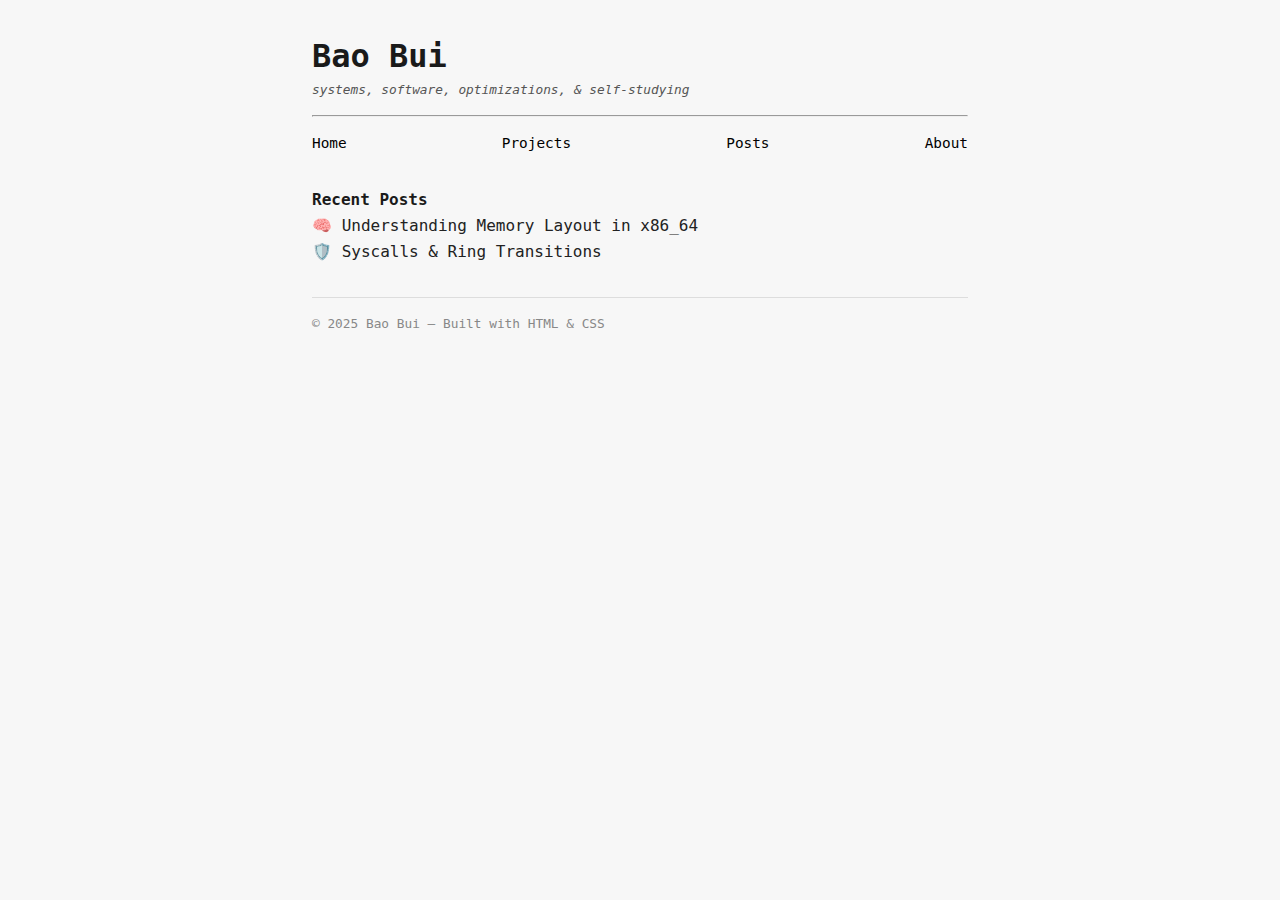
<file: index.html>
<!DOCTYPE html>
<html lang="en">
    <head>
        <meta charset="UTF-8" />
        <meta name="viewport" content="width=device-width, initial-scale=1.0" />
        <title>Bao Bui — Dev Blog</title>
        <link rel="stylesheet" href="styles.css" />
    </head>
    <body>
        <header>
            <div>
                <h1>Bao Bui</h1>
                <p class="tagline">systems, software, optimizations, & self-studying</p>
            </div>
            <hr />
            <nav>
                <a href="/">Home</a>
                <a href="/projects.html">Projects</a>
                <a href="/posts.html">Posts</a>
                <a href="/about.html">About</a>
            </nav>
        </header>

        <main>
            <section>
                <h2>Recent Posts</h2>
                <ul class="post-list">
                    <li>
                        <a href="/posts/os-memory-layout.html">
                            🧠 Understanding Memory Layout in x86_64
                        </a>
                    </li>
                    <li>
                        <a href="/posts/syscalls-and-privilege.html">
                            🛡️ Syscalls & Ring Transitions
                        </a>
                    </li>
                </ul>
            </section>
        </main>

        <footer>
            <p>© 2025 Bao Bui — Built with HTML & CSS</p>
        </footer>
    </body>
</html>
</file>
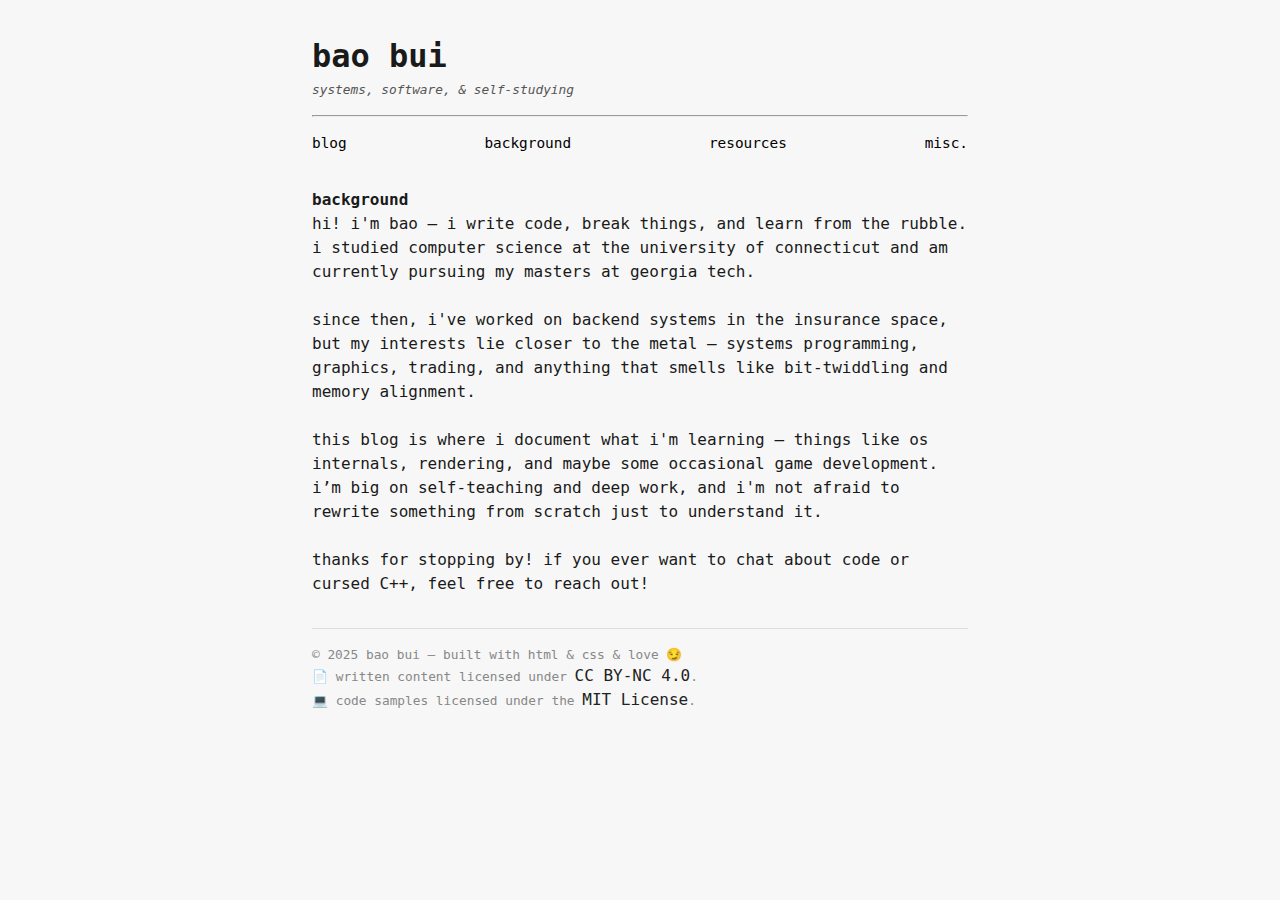
<file: pages/background.html>
<!DOCTYPE html>
<html lang="en">
<head>
    <meta charset="UTF-8" />
    <meta name="viewport" content="width=device-width, initial-scale=1.0" />
    <title>background — bao bui</title>
    <link rel="stylesheet" href="/styles.css" />
</head>
<body>
    <header>
        <div>
            <h1>bao bui</h1>
            <p class="tagline">systems, software, & self-studying</p>
        </div>
        <hr />
        <nav>
            <a href="/">blog</a>
            <a href="/pages/background.html">background</a>
            <a href="/pages/resources.html">resources</a>
            <a href="/pages/misc.html">misc.</a>
        </nav>
    </header>

    <main>
        <section>
            <h2>background</h2>
            <p>
                hi! i'm bao — i write code, break things, and learn from the rubble.
                i studied computer science at the university of connecticut and
                am currently pursuing my masters at georgia tech.
            </p><br>
            <p>
                since then, i've worked on backend systems in the insurance
                space, but my interests lie closer to the metal — systems
                programming, graphics, trading, and anything that smells like
                bit-twiddling and memory alignment.
            </p><br>
            <p>
                this blog is where i document what i'm learning — things like 
                os internals, rendering, and maybe some occasional game
                development. i’m big on self-teaching and deep work, and i'm not 
                afraid to rewrite something from scratch just to understand it.
            </p><br>
            <p>
                thanks for stopping by! if you ever want to chat about code 
                or cursed C++, feel free to reach out!
            </p>
        </section>
    </main>

    <footer>
        <p>
            © 2025 bao bui — built with html & css & love 😏 
            <br>
            📄 written content licensed under 
            <a href="https://creativecommons.org/licenses/by-nc/4.0/" target="_blank">CC BY-NC 4.0</a>. 
            <br>
            💻 code samples licensed under the 
            <a href="https://opensource.org/licenses/MIT" target="_blank">MIT License</a>.
        </p>
    </footer>
</body>
</html>
</file>
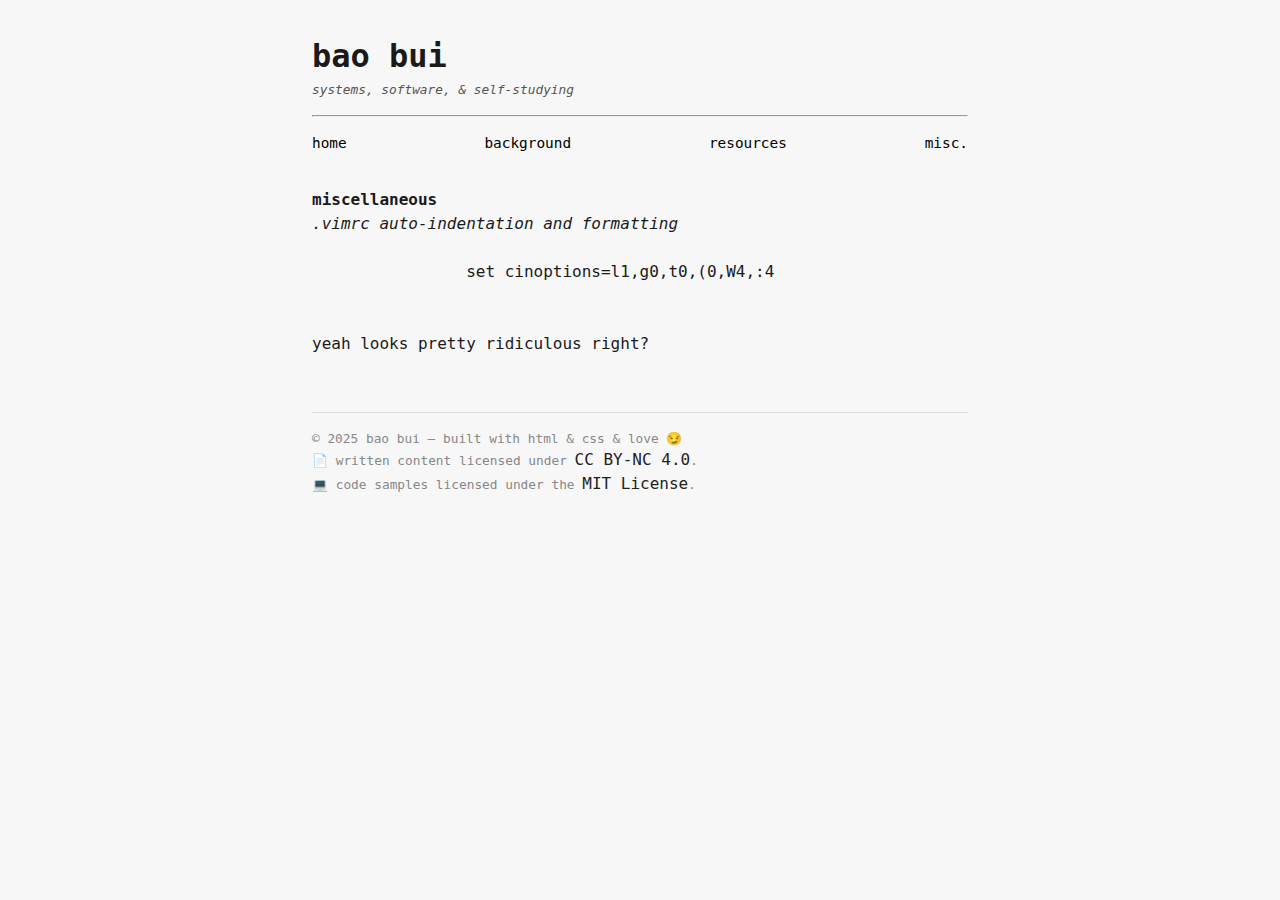
<file: pages/misc.html>
<!DOCTYPE html>
<html lang="en">
<head>
    <meta charset="UTF-8" />
    <meta name="viewport" content="width=device-width, initial-scale=1.0" />
    <title>misc — bao bui</title>
    <link rel="stylesheet" href="../styles.css" />
</head>
<body>
    <header>
        <div>
            <h1>bao bui</h1>
            <p class="tagline">systems, software, & self-studying</p>
        </div>
        <hr />
        <nav>
            <a href="/">home</a>
            <a href="/pages/background.html">background</a>
            <a href="/pages/resources.html">resources</a>
            <a href="/pages/misc.html">misc.</a>
        </nav>
    </header>

    <main>
        <h2>miscellaneous</h2>
        <section>
            <h3><em>.vimrc auto-indentation and formatting</em></h3>
            <pre>
                <code>
                set cinoptions=l1,g0,t0,(0,W4,:4
                </code>
            </pre>
            <p>yeah looks pretty ridiculous right?</p><br>
        </section>
    </main>

    <footer>
        <p>
            © 2025 bao bui — built with html & css & love 😏
            <br>
            📄 written content licensed under
            <a href="https://creativecommons.org/licenses/by-nc/4.0/" target="_blank">CC BY-NC 4.0</a>.
            <br>
            💻 code samples licensed under the
            <a href="https://opensource.org/licenses/MIT" target="_blank">MIT License</a>.
        </p>
    </footer>
</body>
</html>
</file>
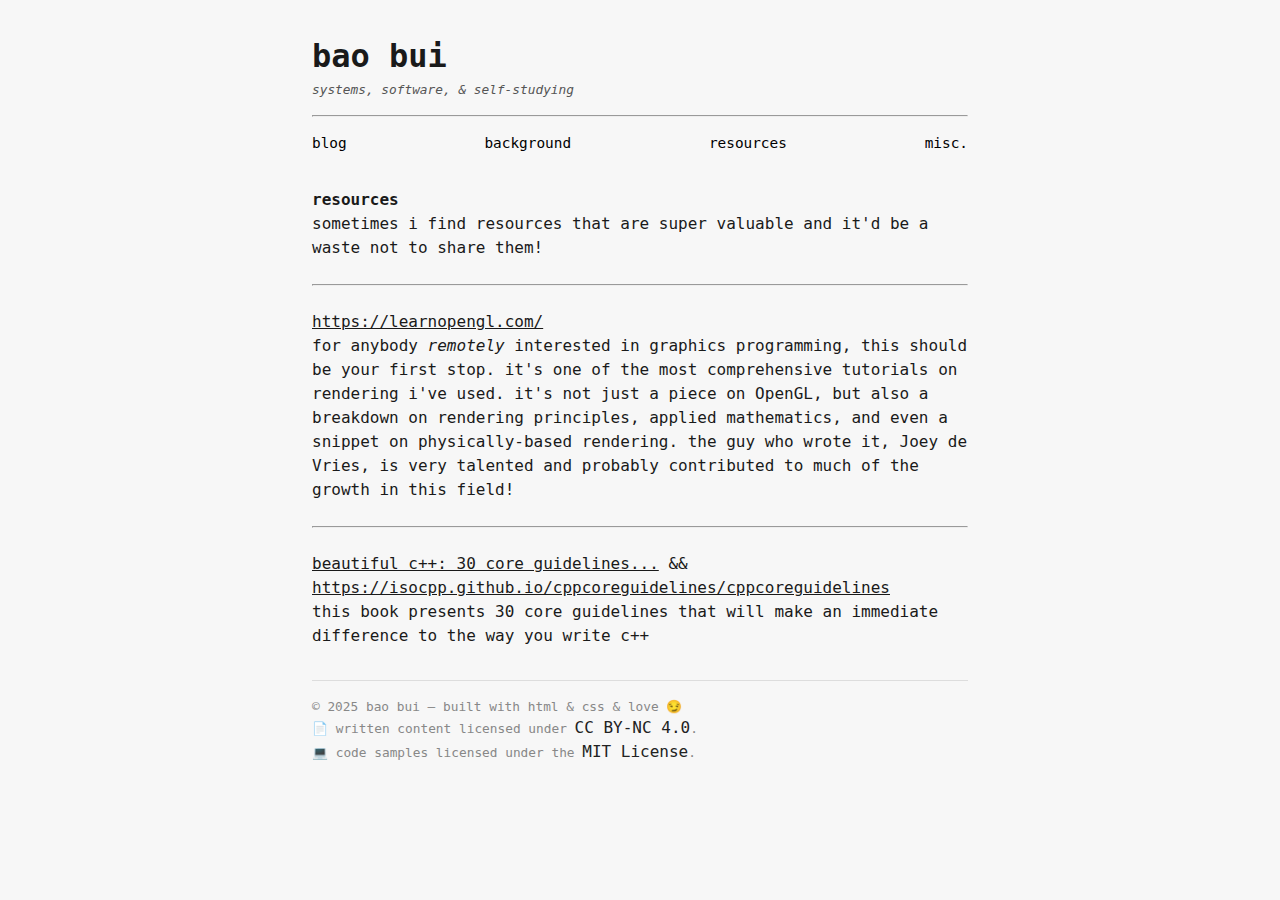
<file: pages/resources.html>
<!DOCTYPE html>
<html lang="en">
<head>
    <meta charset="UTF-8" />
    <meta name="viewport" content="width=device-width, initial-scale=1.0" />
    <title>resources — bao bui</title>
    <link rel="stylesheet" href="/styles.css" />
</head>
<body>
    <header>
        <div>
            <h1>bao bui</h1>
            <p class="tagline">systems, software, & self-studying</p>
        </div>
        <hr />
        <nav>
            <a href="/">blog</a>
            <a href="/pages/background.html">background</a>
            <a href="/pages/resources.html">resources</a>
            <a href="/pages/misc.html">misc.</a>
        </nav>
    </header>

    <main>
        <section>
            <h2>resources</h2>
            <p>
            sometimes i find resources that are super valuable
            and it'd be a waste not to share them!
            </p>
            <br><hr><br>
            <section class="link-to-resources">
                <div><u>https://learnopengl.com/</u></div>
                <p>
                for anybody <i>remotely</i> interested in graphics programming,
                this should be your first stop. it's one of the most
                comprehensive tutorials on rendering i've used. it's not just a piece on
                OpenGL, but also a breakdown on rendering principles,
                applied mathematics, and even a snippet on physically-based
                rendering. the guy who wrote it, Joey de Vries, is very
                talented and probably contributed to much of the growth in this
                field!
                </p>
                <br><hr><br>

                <div><u>beautiful c++: 30 core guidelines...</u> &&</div>
                <div><u>https://isocpp.github.io/cppcoreguidelines/cppcoreguidelines</u></div>
                <p>
                this book presents 30 core guidelines that will make an
                immediate difference to the way you write c++
                </p>
            </section>
        </section>
    </main>

    <footer>
        <p>
            © 2025 bao bui — built with html & css & love 😏
            <br>
            📄 written content licensed under
            <a href="https://creativecommons.org/licenses/by-nc/4.0/" target="_blank">CC BY-NC 4.0</a>.
            <br>
            💻 code samples licensed under the
            <a href="https://opensource.org/licenses/MIT" target="_blank">MIT License</a>.
        </p>
    </footer>
</body>
</html>
</file>
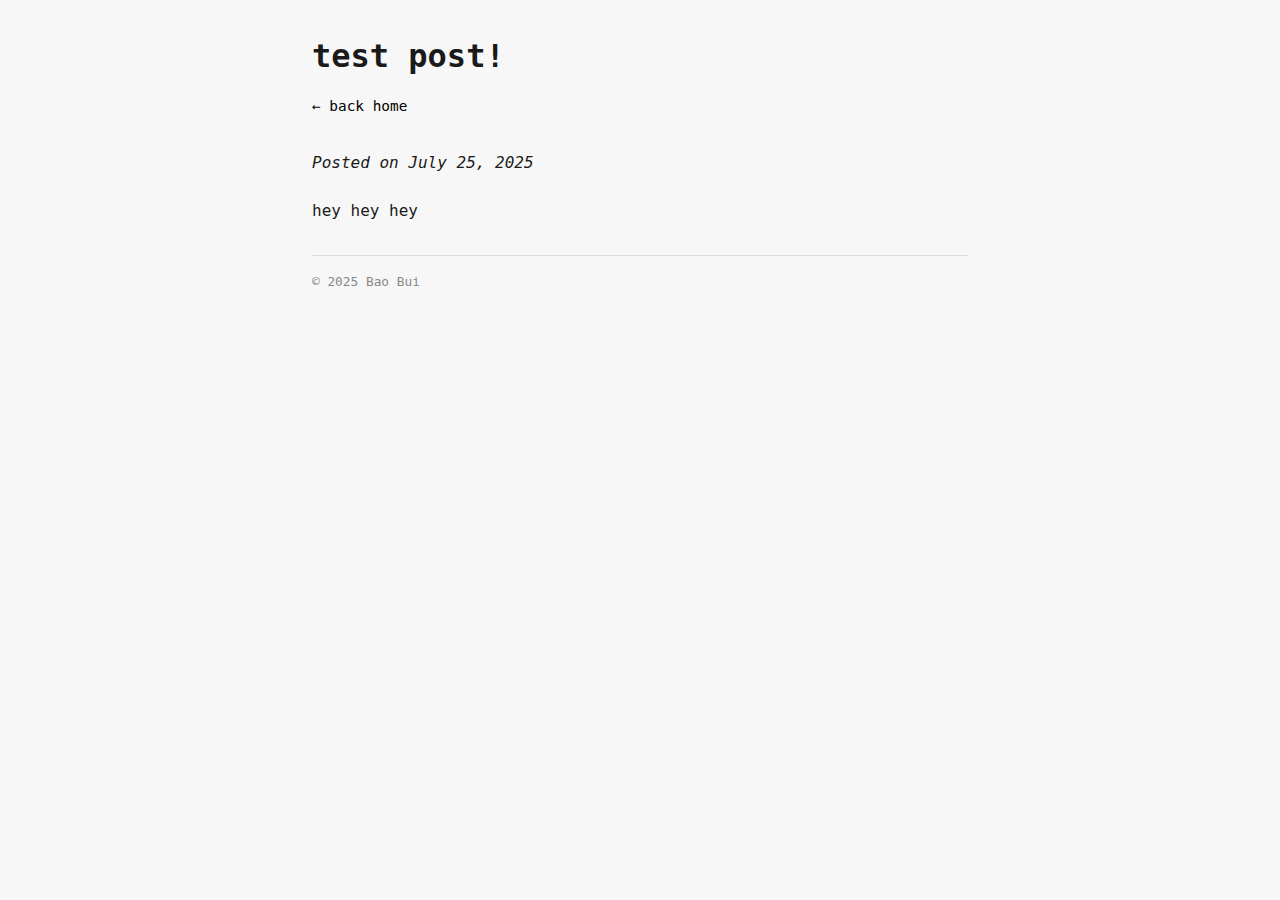
<file: posts/test.html>
<!DOCTYPE html>
<html lang="en">
<head>
    <meta charset="UTF-8" />
    <meta name="viewport" content="width=device-width, initial-scale=1.0" />
    <title>test post!</title>
    <link rel="stylesheet" href="../styles.css" />
</head>
<body>
    <header>
        <h1>test post!</h1>
        <nav>
            <a href="../index.html">← back home</a>
        </nav>
    </header>

    <main>
        <article>
            <em>Posted on July 25, 2025</em><br><br>
            <p>
            hey hey hey
            </p>
        </article>
    </main>

    <footer>
        <p>© 2025 Bao Bui</p>
    </footer>
</body>
</html>
</file>
<file: styles.css>
/* remove default spacing and sets fontsize to 1rem*/
* {
    margin: 0;
    padding: 0;
    box-sizing: border-box;
    font-size: 1rem;
    font-weight: normal;
    line-height: 1.5;
    font-family: monospace, 'Georgia', serif;
}

body {
    background-color: #f7f7f7;
    color: #1a1a1a;
    line-height: 1.6;
    margin: 0;
    padding: 2rem;
    max-width: 720px;
    margin-left: auto;
    margin-right: auto;
    display: flex;
    flex-direction: column;
    gap: 2rem;
}

h1 {
    font-size: 2rem;
}

h2 {
    font-size 1.5rem;
}

h1, h2 {
    font-weight: bold;
}

header {
    display: flex;
    flex-direction: column;
    gap: 1rem;
}

.tagline {
    font-style: italic;
    font-size: 0.8rem;
    color: #555;
}

nav {
    display: flex;
    justify-content: space-between;
}

nav a {
    text-decoration: none;
    color: #000;
    font-family: monospace;
    font-size: 0.9rem;
    border-bottom: 1px solid transparent;
}

nav a:hover {
    border-bottom: 1px solid #333;
}

ul.post-list {
    list-style: none;
    padding: 0;
}

ul.post-list li {
    font-size: 1.1rem;
}

a {
    color: #222;
    text-decoration: none;
}

footer {
    color: #888;
    border-top: 1px solid #ddd;
    padding-top: 1rem;
}

footer p {
    font-size: 0.8rem;
}
</file>
